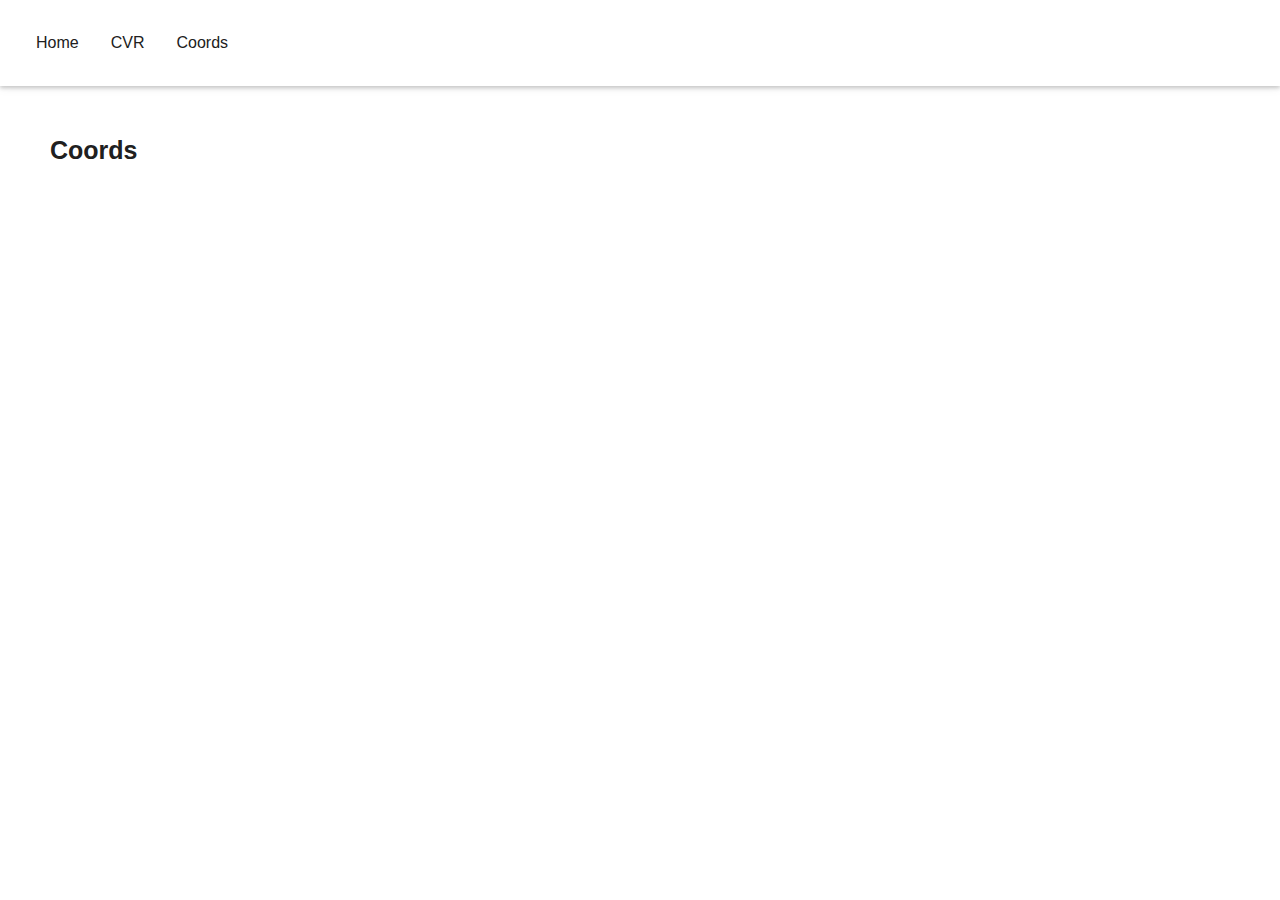
<file: coord.html>
<!DOCTYPE html>
<head>
    <meta charset="UTF-8">
    <meta name="viewport" content="width=device-width, initial-scale=1.0">
    <link rel="stylesheet" href="style.css">
    <title>Dataintegration 5</title>
</head>
<body>

    <header>
        <nav>
            <ul>
                <li><a href="index.html">Home</a></li>
                <li><a href="cvr.html">CVR</a></li>
                <li><a href="coord.html">Coords</a></li>

            </ul>
        </nav>
    </header>

    <main>

        <h1>Coords</h1>
            
        <h2 id="name"></h2>
        <p id="lat"></p>
        <p id="lng"></p><br>

    </main>

</body>
<script>
    'use strict';
    const $ = function (foo) {
        return document.getElementById(foo);
    }

    // Koordinat
    let coord = new XMLHttpRequest()
    coord.open("GET", "https://api.opencagedata.com/geocode/v1/json?q=55.49097%2C%209.48090&key=ef370b3b2c1448ff984d4baa16e9c28a&language=da");
    coord.addEventListener("load", function() {
    let obj = JSON.parse(coord.responseText);

        let res = obj.results
        let lat = res[0].annotations.DMS.lat;
        let lng = res[0].annotations.DMS.lng;


        $('lat').innerHTML = 'Latitude: ' + lat;
        $('lng').innerHTML = 'Longitude: ' + lng;

});
coord.send();
</script>
</html>
</file>
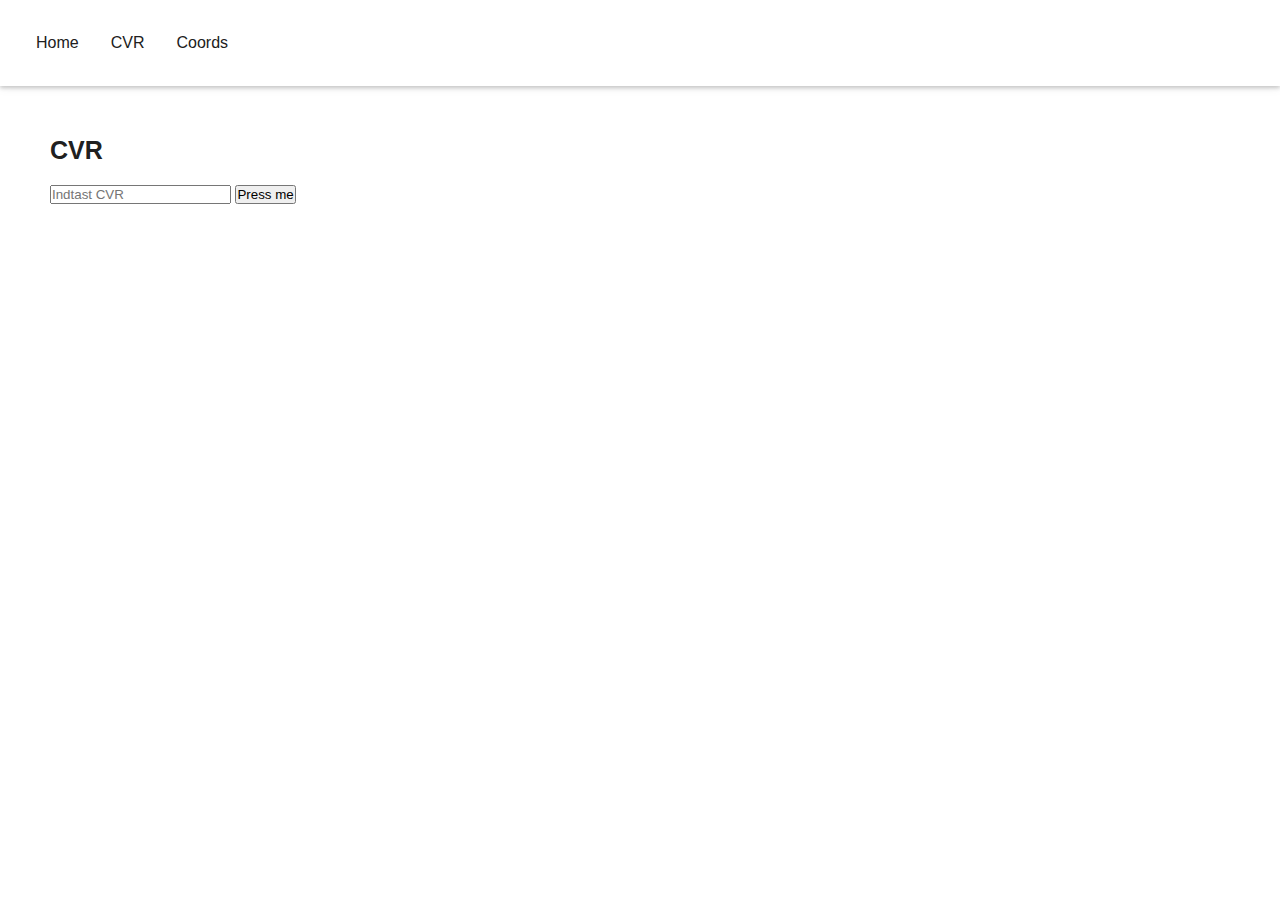
<file: cvr.html>
<!DOCTYPE html>
<head>
    <meta charset="UTF-8">
    <meta name="viewport" content="width=device-width, initial-scale=1.0">
    <link rel="stylesheet" href="style.css">
    <title>Dataintegration 5</title>
</head>
<body>

    <header>
        <nav>
            <ul>
                <li><a href="index.html">Home</a></li>
                <li><a href="cvr.html">CVR</a></li>
                <li><a href="coord.html">Coords</a></li>
            </ul>
        </nav>
    </header>

    <main>

        <h1>CVR</h1>
            
        <input type="text" placeholder="Indtast CVR" class="input">
        <input type="button" value="Press me" class="submit"><br><br>

        <h2 id="name"></h2>
        <p id="add"></p>
        <p id="city"></p><br>
        <p id="desc"></p><br>
        <p id="phone"></p>
        <p id="email"></p><br>


    </main>

</body>
<script src="js/main.js"></script>
</html>
</file>
<file: style.css>
*{
    box-sizing: border-box;
    padding: 0;
    margin: 0;
  }

body {
  font-family: "Lucida Grande", Helvetica, Arial, sans-serif;
}

header {
    text-align: left;
    padding: 20px;
    background: #fff;
    display: flex;
    justify-content: space-between;
    box-shadow: 0 2px 4px 0 rgba(0, 0, 0, 0.2), 0 3px 10px 0 rgba(0, 0, 0, 0.05);
  
}

main {
    padding: 50px;
}

ul {
    list-style-type: none;
    padding: 0;
    display: flex;
  }
  
  li {
    display: block;
    text-align: center;
  }
  
  li a {
    display: block;
    color: #202020;
    padding: 14px 16px;
    text-decoration: none;
  }
  
  li a:hover {
    color: #fff;
    background-color: #202020;
    transition: 0.3s;
  }

h1 a {
    text-decoration: none;
    color: #202020;
}
    
h1 {
    font-size: 25px;
    color: #202020;
    padding-bottom: 20px;
}

h2 {
    font-size: 20px;
    color: #202020;
    padding-bottom: 20px;
}
</file>
